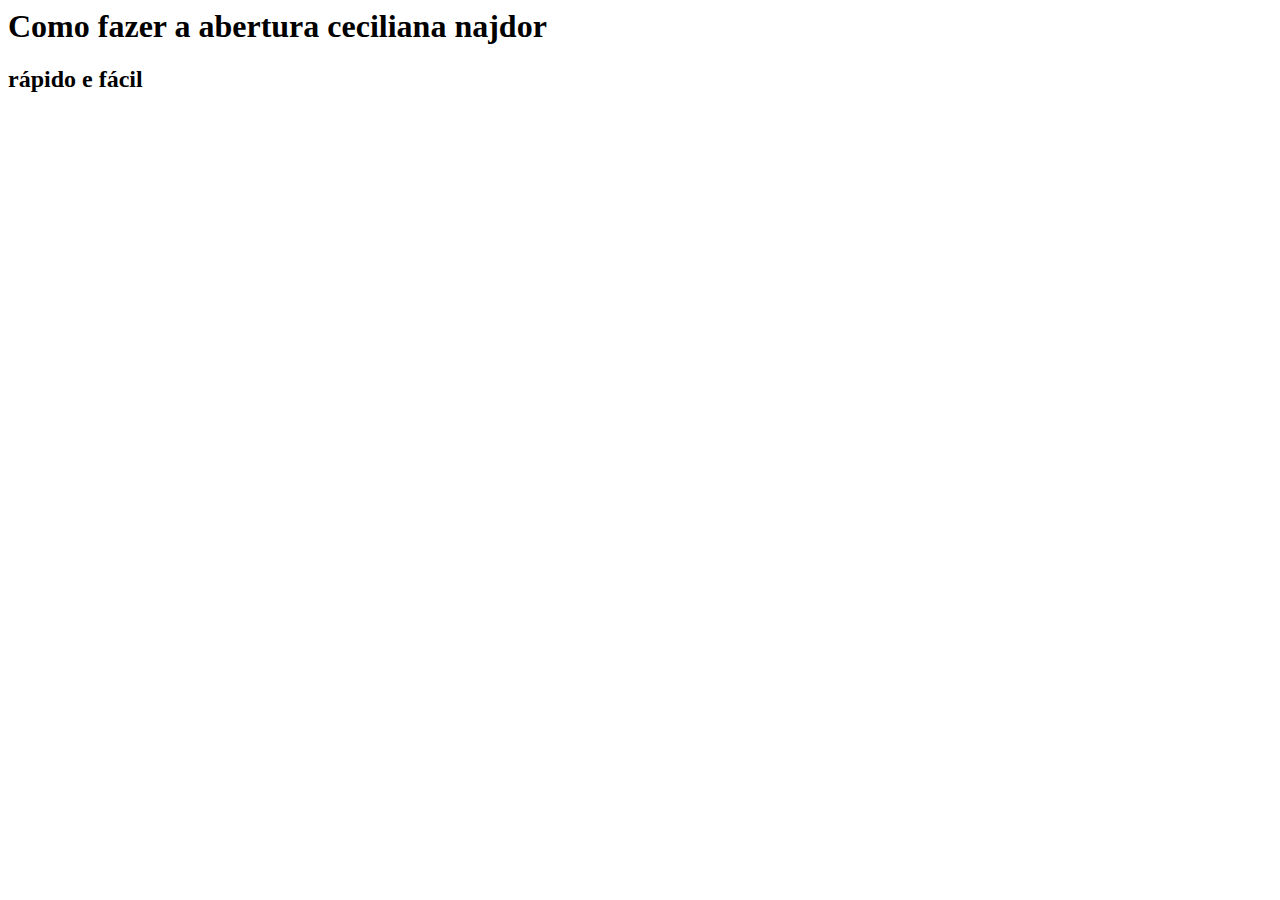
<file: project.html>
<body>
    <h1>Como fazer a abertura ceciliana najdor</h1>
<h2>rápido e fácil</h2>

<iframe width="560" height="315" src="https://www.youtube.com/embed/iIK6d1zcXQ4?si=Gfif88oVyP0PKHxQ" title="YouTube video player" frameborder="0" allow="accelerometer; autoplay; clipboard-write; encrypted-media; gyroscope; picture-in-picture; web-share" referrerpolicy="strict-origin-when-cross-origin" allowfullscreen></iframe>

</body>
</file>
